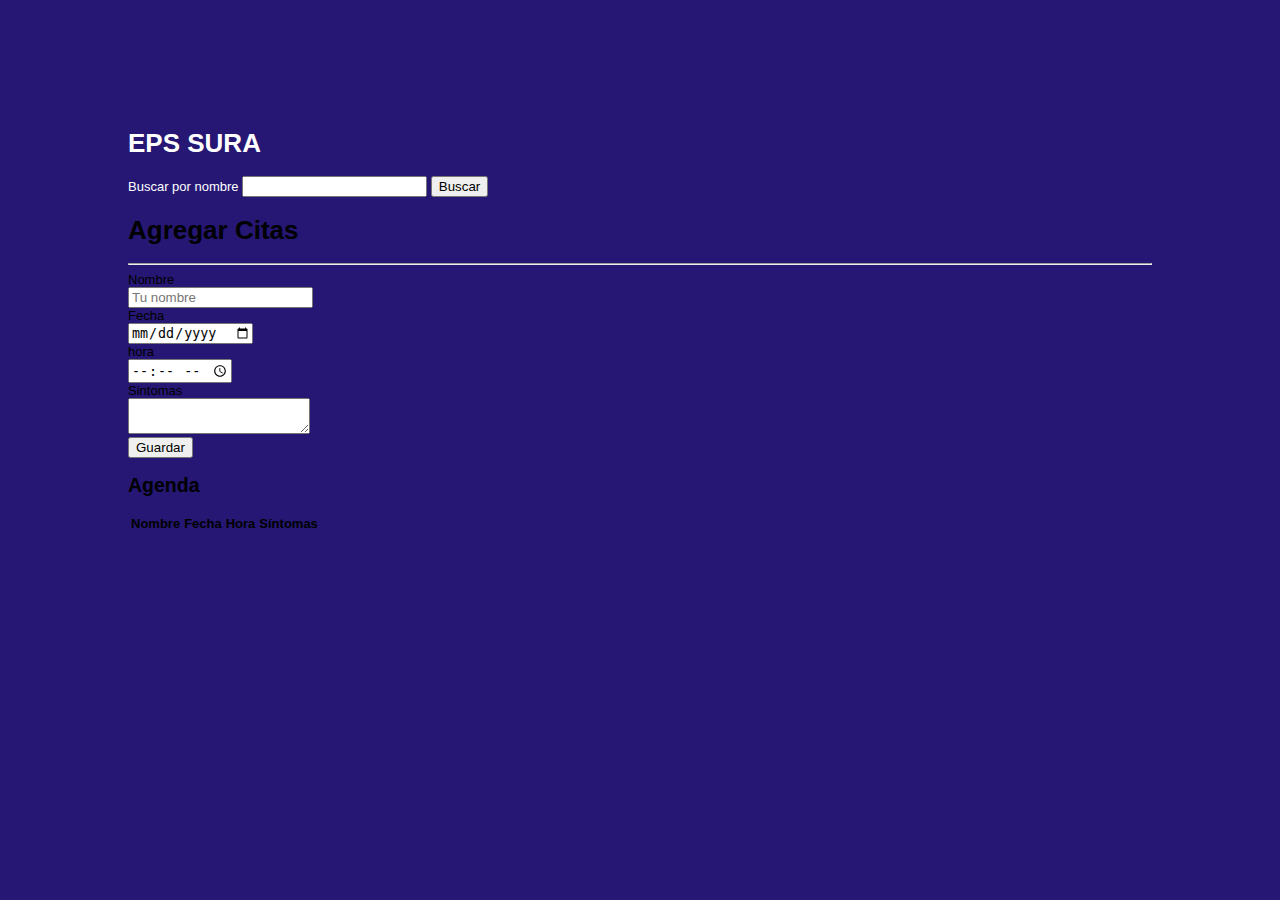
<file: index.html>
<!doctype html>
<html lang="en">

<head>
    <meta charset="utf-8">
    <meta name="viewport" content="width=device-width, initial-scale=1">
    <link rel="icon" href="imagenes/favicon.png" type="image/png" />
    <link href="https://cdn.jsdelivr.net/npm/bootstrap@5.0.2/dist/css/bootstrap.min.css" rel="stylesheet"
        integrity="sha384-EVSTQN3/azprG1Anm3QDgpJLIm9Nao0Yz1ztcQTwFspd3yD65VohhpuuCOmLASjC" crossorigin="anonymous">
    <link href="styles/style.css" rel="stylesheet" type="text/css">
    <title>Citas</title>
</head>

<body>

    <h1 class="card-title text-center" id="sura">EPS SURA</h1>

    <!--Buscador-->
    <div>
        <label class="label">Buscar por nombre</label>
        <input id="inputBuscar">
        <button id="btnBuscar" >Buscar</button>
    </div>

    <div id="busqueda"></div>

    <!--Agregar cita-->
    <div class="card mt-5">
        <div class="card-body">
            <form id="formulario">
                <h1 class="card-title text-center"> Agregar Citas</h1>
                <hr />

                <div class="orm-group row">
                    <label class="col-sm-4 col-lg-2 col-form-label">Nombre</label>
                    <div class="mb-4 mb-lg-0">
                        <input type="text" id="nombre" name="nombre" class="form-control" placeholder="Tu nombre"
                            autoComplete="off" />
                    </div>
                </div>

                <div class="form-group row mt-3">
                    <label class="col-sm-4 col-lg-2 col-form-label">Fecha</label>
                    <div class="form-group col-sm-8 col-lg-4">
                        <input type="date" id="fecha" name="fecha" class="form-control" autoComplete="off" />
                    </div>

                    <label class="col-sm-4 col-lg-2 col-form-label">hora</label>
                    <div class="form-group col-sm-8 col-lg-4">
                        <input type="time" id="hora" name="hora" class="form-control" autoComplete="off" />
                    </div>
                </div>
                <div class="form-group row">
                    <label class="col-sm-4 col-lg-2 col-form-label">Sintomas</label>
                    <div class="form-group">
                        <textarea id="sintomas" name="sintomas" class="form-control" autoComplete="off">
                        </textarea>
                    </div>
                </div>

                <button type="submit" class="btn btn-primary">
                    Guardar
                </button>
            </form>
        </div>
    </div>

    <!--Listar citas-->
    <div class="card mt-5" id="listar"> 
        <div>
            <h2 class="card-title text-center">Agenda</h2>
                <table class="table">
                    <thead>
                        <tr>
                            <th>Nombre</th>
                            <th>Fecha</th>
                            <th>Hora</th>
                            <th>Síntomas</th>
                        </tr>
                        <tbody id="listarCita"></tbody>
                    </thead>
                </table>
            </div>
        </div>
    </div>

    

</body>



<script src="https://code.jquery.com/jquery-3.6.0.js" integrity="sha256-H+K7U5CnXl1h5ywQfKtSj8PCmoN9aaq30gDh27Xc0jk="
    crossorigin="anonymous"></script>
<script src="https://cdn.jsdelivr.net/npm/bootstrap@5.0.2/dist/js/bootstrap.bundle.min.js"
    integrity="sha384-MrcW6ZMFYlzcLA8Nl+NtUVF0sA7MsXsP1UyJoMp4YLEuNSfAP+JcXn/tWtIaxVXM"
    crossorigin="anonymous"></script>

<script src="scripts/scripts.js"></script>

</html>
</file>
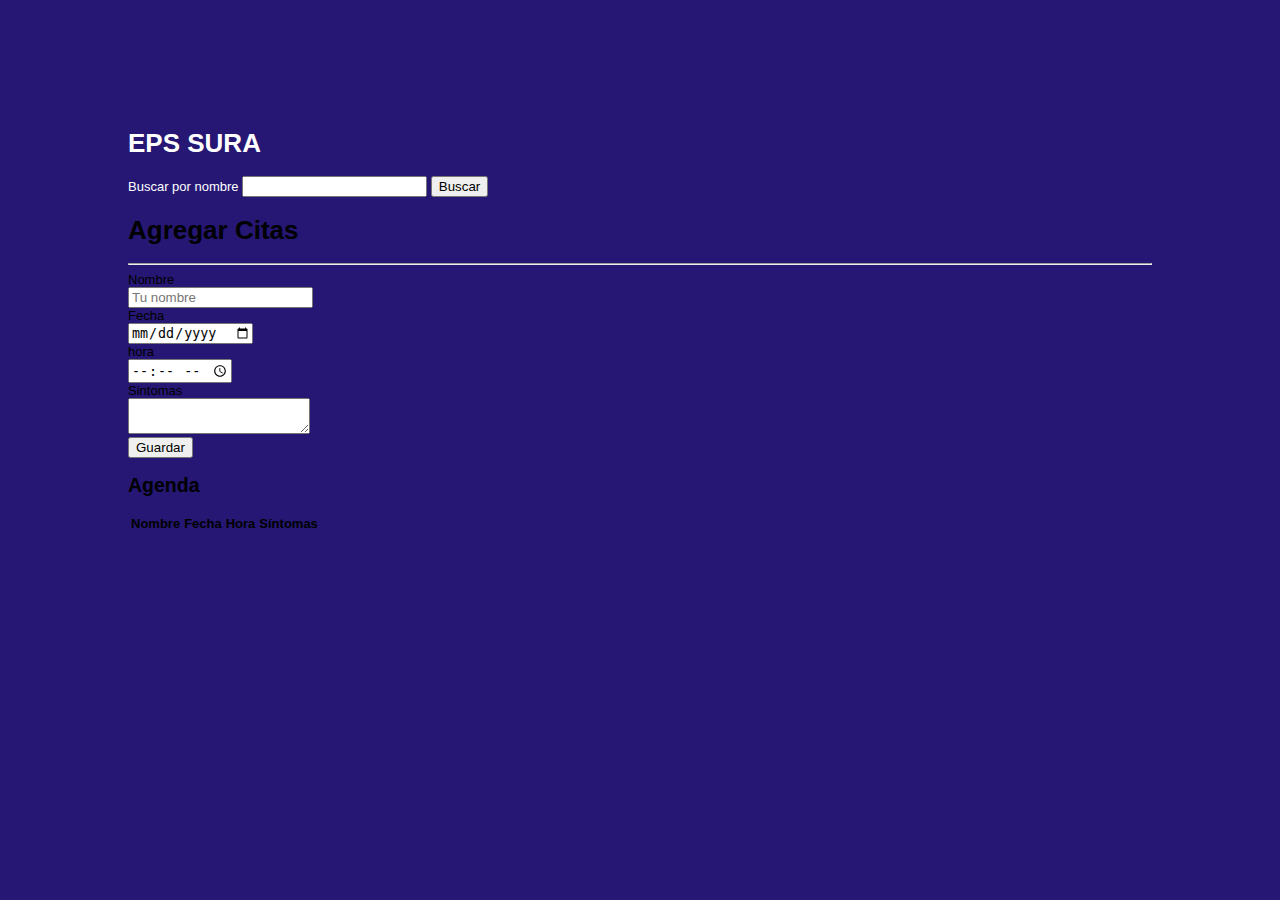
<file: Login/index.html>
<!doctype html>
<html lang="en">

<head>
    <meta charset="utf-8">
    <meta name="viewport" content="width=device-width, initial-scale=1">
    <link rel="icon" href="imagenes/favicon.png" type="image/png" />
    <link href="https://cdn.jsdelivr.net/npm/bootstrap@5.0.2/dist/css/bootstrap.min.css" rel="stylesheet"
        integrity="sha384-EVSTQN3/azprG1Anm3QDgpJLIm9Nao0Yz1ztcQTwFspd3yD65VohhpuuCOmLASjC" crossorigin="anonymous">
    <link href="../styles/style.css" rel="stylesheet" type="text/css">
    <title>Citas</title>
</head>

<body>

    <h1 class="card-title text-center" id="sura">EPS SURA</h1>

    <!--Buscador-->
    <div>
        <label class="label">Buscar por nombre</label>
        <input id="inputBuscar">
        <button id="btnBuscar" >Buscar</button>
    </div>

    <div id="busqueda"></div>

    <!--Agregar cita-->
    <div class="card mt-5">
        <div class="card-body">
            <form id="formulario">
                <h1 class="card-title text-center"> Agregar Citas</h1>
                <hr />

                <div class="orm-group row">
                    <label class="col-sm-4 col-lg-2 col-form-label">Nombre</label>
                    <div class="mb-4 mb-lg-0">
                        <input type="text" id="nombre" name="nombre" class="form-control" placeholder="Tu nombre"
                            autoComplete="off" />
                    </div>
                </div>

                <div class="form-group row mt-3">
                    <label class="col-sm-4 col-lg-2 col-form-label">Fecha</label>
                    <div class="form-group col-sm-8 col-lg-4">
                        <input type="date" id="fecha" name="fecha" class="form-control" autoComplete="off" />
                    </div>

                    <label class="col-sm-4 col-lg-2 col-form-label">hora</label>
                    <div class="form-group col-sm-8 col-lg-4">
                        <input type="time" id="hora" name="hora" class="form-control" autoComplete="off" />
                    </div>
                </div>
                <div class="form-group row">
                    <label class="col-sm-4 col-lg-2 col-form-label">Sintomas</label>
                    <div class="form-group">
                        <textarea id="sintomas" name="sintomas" class="form-control" autoComplete="off">
                        </textarea>
                    </div>
                </div>

                <button type="submit" class="btn btn-primary">
                    Guardar
                </button>
            </form>
        </div>
    </div>

    <!--Listar citas-->
    <div class="card mt-5" id="listar"> 
        <div>
            <h2 class="card-title text-center">Agenda</h2>
                <table class="table">
                    <thead>
                        <tr>
                            <th>Nombre</th>
                            <th>Fecha</th>
                            <th>Hora</th>
                            <th>Síntomas</th>
                        </tr>
                        <tbody id="listarCita"></tbody>
                    </thead>
                </table>
            </div>
        </div>
    </div>

    

</body>



<script src="https://code.jquery.com/jquery-3.6.0.js" integrity="sha256-H+K7U5CnXl1h5ywQfKtSj8PCmoN9aaq30gDh27Xc0jk="
    crossorigin="anonymous"></script>
<script src="https://cdn.jsdelivr.net/npm/bootstrap@5.0.2/dist/js/bootstrap.bundle.min.js"
    integrity="sha384-MrcW6ZMFYlzcLA8Nl+NtUVF0sA7MsXsP1UyJoMp4YLEuNSfAP+JcXn/tWtIaxVXM"
    crossorigin="anonymous"></script>

<script src="../scripts/scripts.js"></script>

</html>
</file>
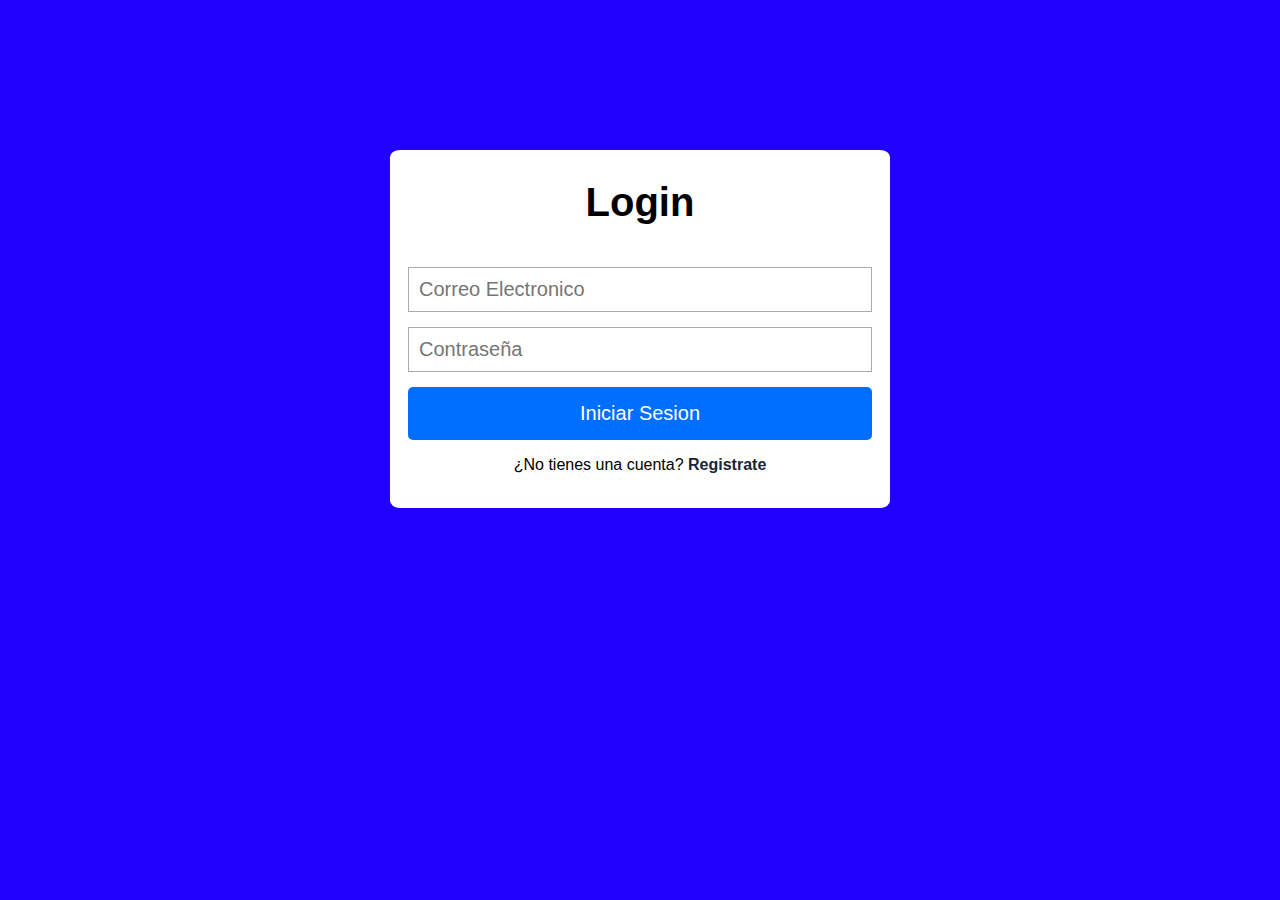
<file: login.html>
<!DOCTYPE html>
<html lang="en">
<head>
    <meta charset="UTF-8">
    <meta http-equiv="X-UA-Compatible" content="IE=edge">
    <meta name="viewport" content="width=device-width, initial-scale=1.0">
    <link rel="stylesheet" href="https://use.fontawesome.com/releases/v5.6.3/css/all.css" >
	<link rel="stylesheet" href="./Login/login.css">
    <title>Login</title>
</head>
<body>
    <form class="formulario">
    
        <h1>Login</h1>
         <div class="contenedor">
             
             
             <div class="input-contenedor">
             <input type="text" id="email"
             placeholder="Correo Electronico"
             required>
             
             </div>
             
             <div class="input-contenedor">
             <input type="password" id="password"
             placeholder="Contraseña"
             required>
             
             </div>
             <nav>
             <button class="button" id="iniciar-sesion" onclick="traerdatos()" value="iniciar">
                Iniciar Sesion
                </button>
         
        </nav>
   
             <p>¿No tienes una cuenta? <a class="link" href="registro.html">Registrate </a></p>
             
         </div>
        </form>
</body>
<script src="login.js"></script>
</html>
</file>
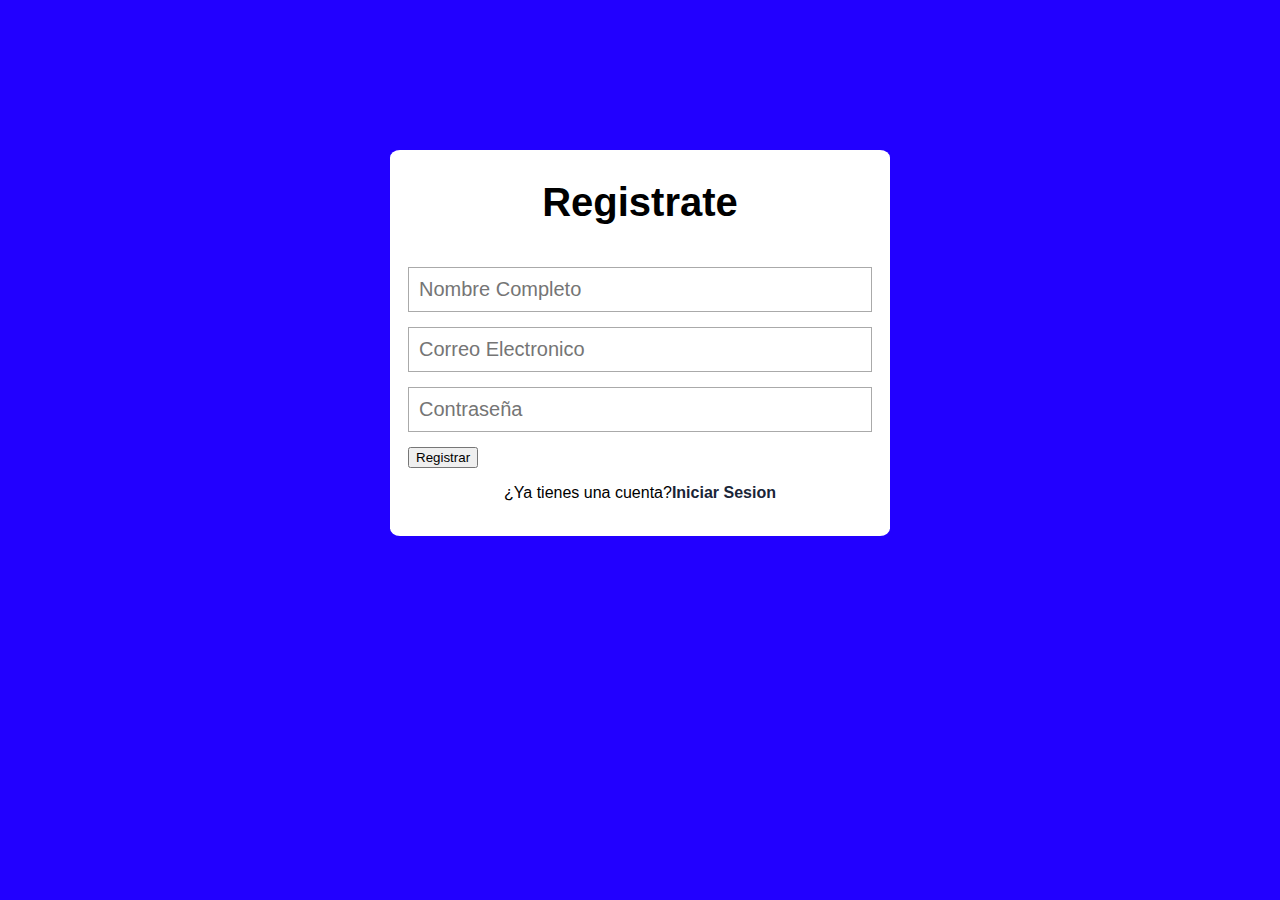
<file: Login/Registro.html>
<!DOCTYPE html>
<html lang="en">
<head>
    <meta charset="UTF-8">
    <meta http-equiv="X-UA-Compatible" content="IE=edge">
    <meta name="viewport" content="width=device-width, initial-scale=1.0">
    <link rel="stylesheet" href="https://use.fontawesome.com/releases/v5.6.3/css/all.css" >
	<link rel="stylesheet" href="login.css">
    <title>Registro</title>
</head>
<body>
    
    
    <form class="formulario">
    
        <h1>Registrate</h1>
         <div class="contenedor">
         
         <div class="input-contenedor">
             <input type="text" id="name"
             placeholder="Nombre Completo"
             required>
             
             </div>
             
             <div class="input-contenedor">
             <input type="text" id="correo"
             placeholder="Correo Electronico"
             required>
             
             </div>
             
             <div class="input-contenedor">
             <input type="password" id="contraseña"
             placeholder="Contraseña"
             required>
             
             </div>
             
             <button class="buton"id="Registro">Registrar</button>
             <p>¿Ya tienes una cuenta?<a class="link" href="login.html">Iniciar Sesion</a></p>
         </div>
        </form>
</body>
<script src="./registro.js"></script>
</html>
</file>
<file: styles/style.css>
html {
    min-height: 50%;
  }
  body {
    margin: 10%;
    padding: 0;
    font-family: sans-serif;
    background-color: #130468ec ;
    min-height: 50%;
    padding-bottom: 5rem;
    font-size: 13px;
  }
  
  header {
    margin-top: 3rem;
  }
  header h1 {
    color: white;
  }


  #sura{
    color: white;
  }

  .label{
    color: white;
  }
</file>
<file: Login/login.css>
body {
    font-family: Arial, Helvetica, sans-serif;
    margin: 0;
   background: #2200ff;
    background-size: cover;
    background-attachment: fixed;
}
* {
    box-sizing: border-box;
}
.contenedor{
    width: 100%;
    padding: 15px;
}
.formulario{
    background: #fff;
    margin-top: 150px;
    padding: 3px;
}
h1{
    text-align: center;
    color: #000000;
    font-size: 40px;
}
input[type="text"],
input[type="password"]{
    font-size: 20px;
    width: 82%;
    padding: 10px;
    border: none;
}
.input-contenedor{
    margin-bottom: 15px;
    border: 1px solid #aaa;
}
.icon{
    min-width: 50px;
    text-align: center;
    color: #999;
}
.button{
    border: none;
    width: 100%;
    color: white;
    font-size: 20px;
    background:  #006eff;
    padding: 15px 20px;
    border-radius: 5px;
    cursor: pointer;
}
.button:hover{
    background: cadetblue;
}
p{
    text-align: center;
}
.link{
    text-decoration: none;
      color: #1a2537;
    font-weight: 600;
}
.link:hover{
     color: cadetblue;
}
@media(min-width:768px)
{
    .formulario{
        margin: auto;
        width: 500px;
        margin-top: 150px;
        border-radius: 2%;
    }
}
</file>
